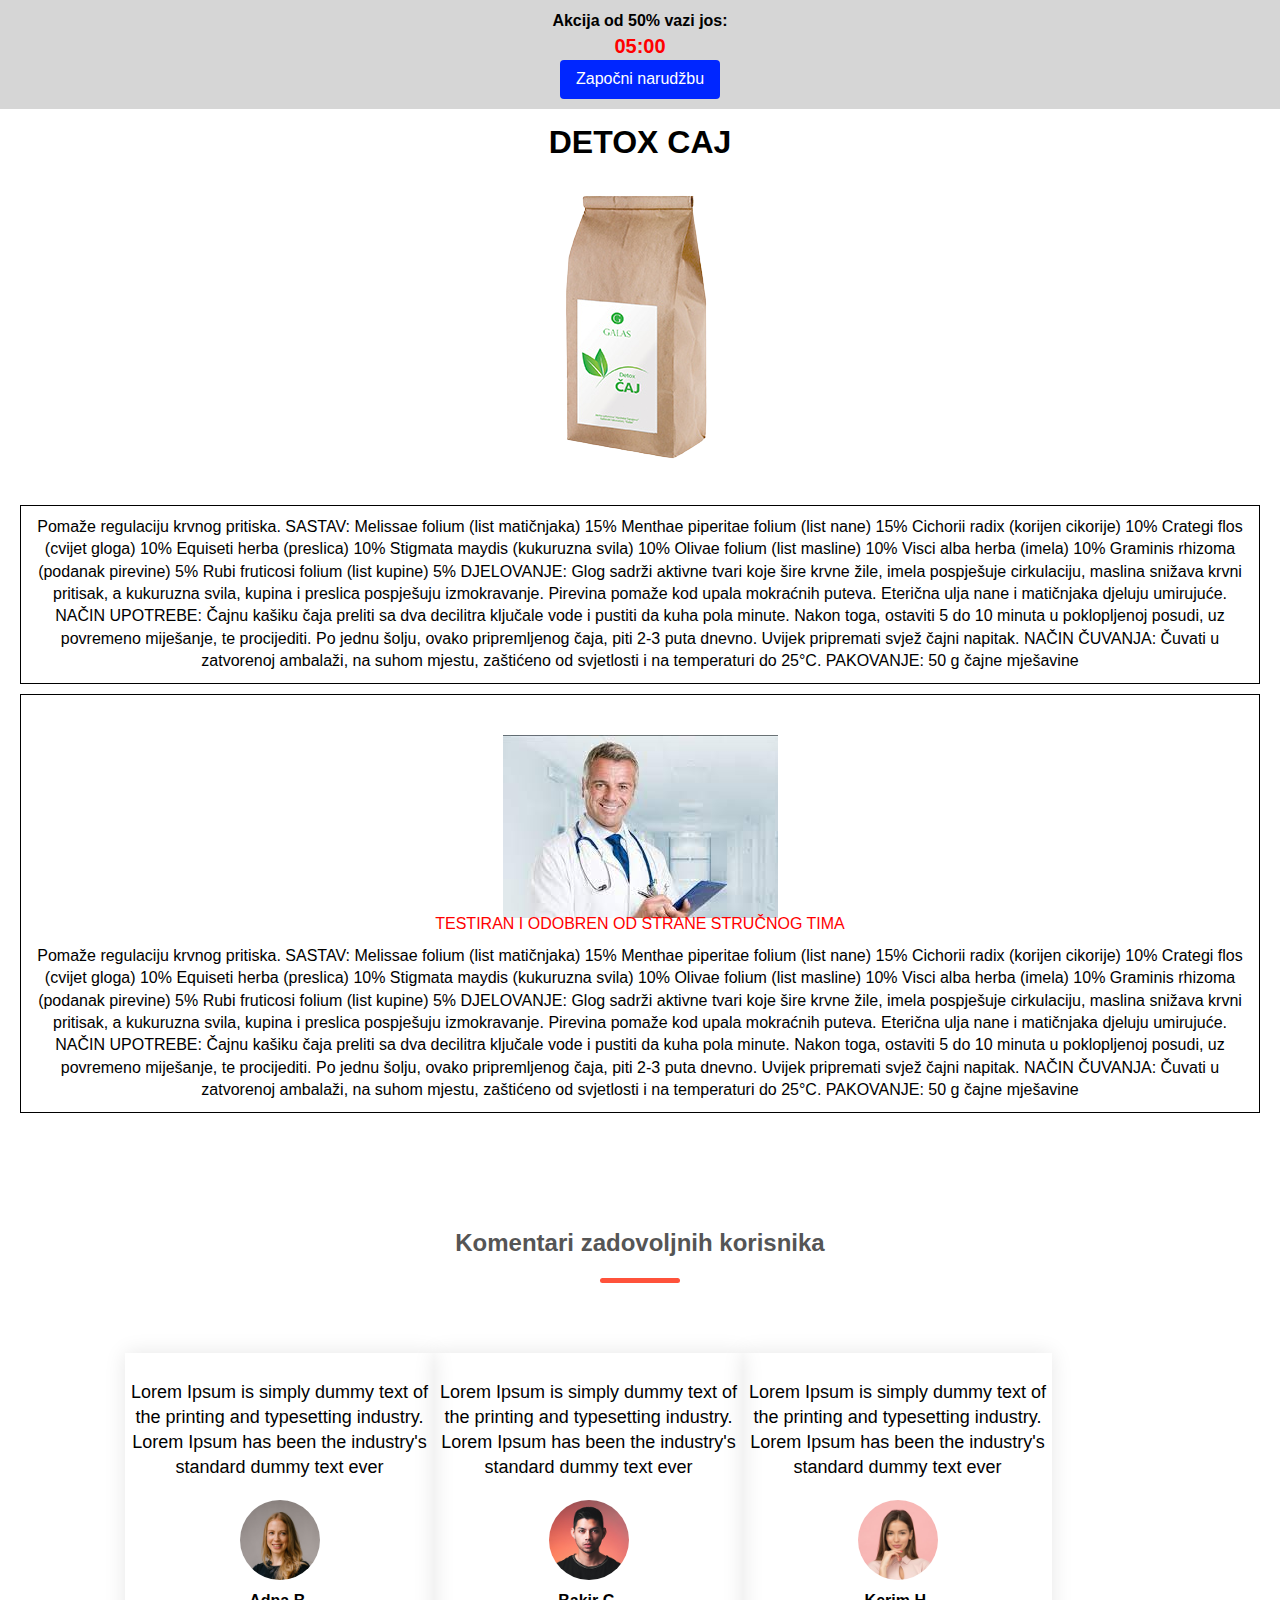
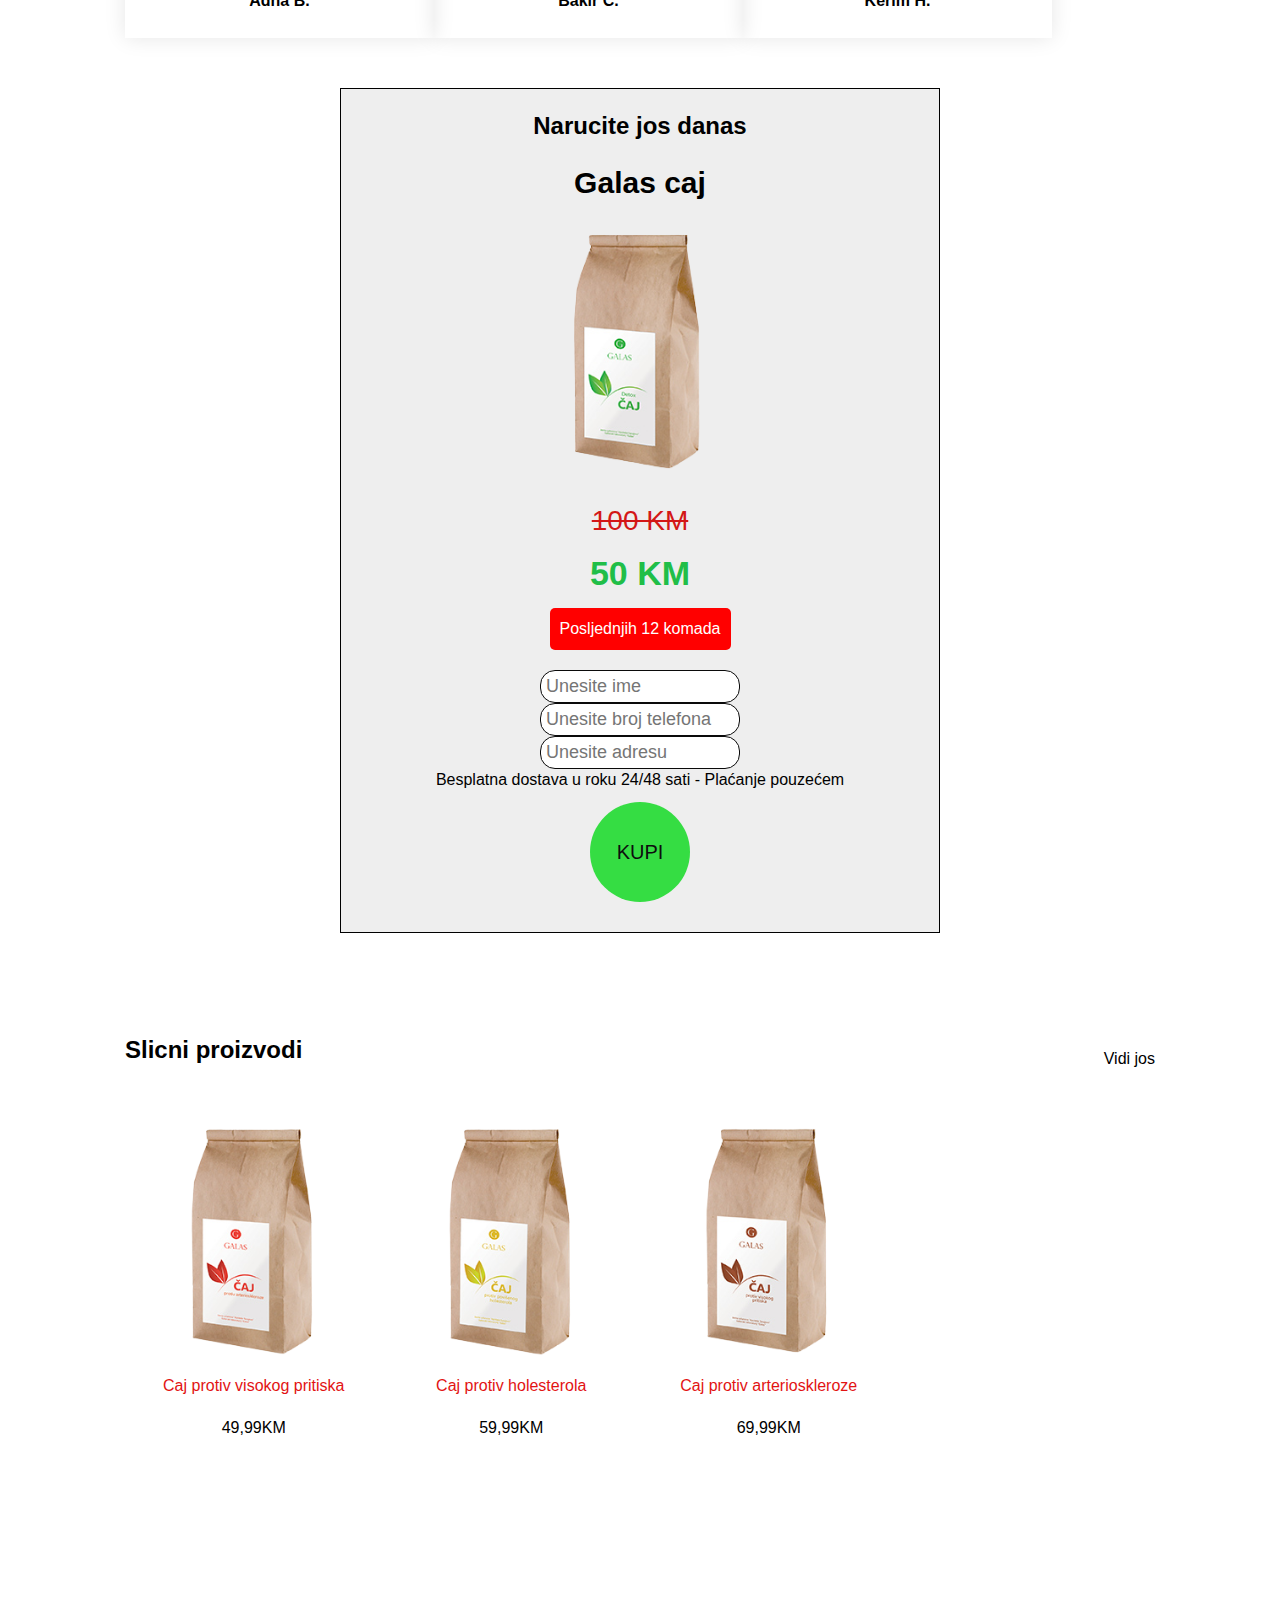
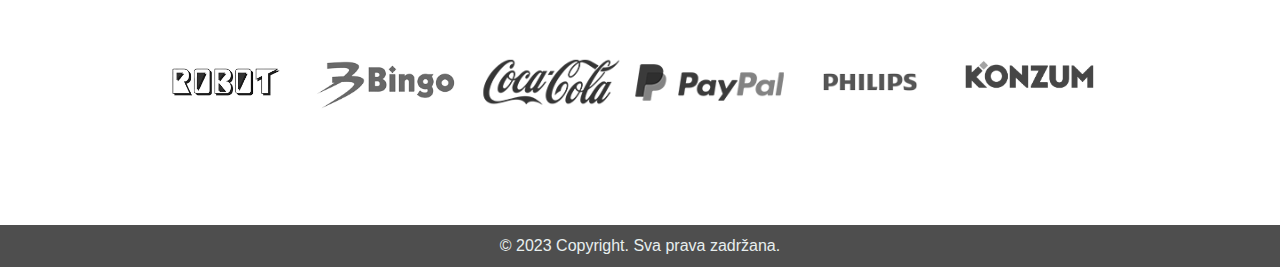
<file: product-details-c4 copy.html>
<!DOCTYPE html>
<html>
<head>
    <title>Prodaja proizvoda</title>
    <link rel="stylesheet" href="style.css">
</head>


<body>
    <h1>DETOX CAJ</h1>
<div class="image-container">
  <img src="images/c4.png" alt="Dobrodošlica">
  <div class="image-caption">
    <p>Pomaže regulaciju krvnog pritiska.
        SASTAV:
        Melissae folium (list matičnjaka) 15%
        
        Menthae piperitae folium (list nane) 15%
        
        Cichorii radix (korijen cikorije) 10%
        
        Crategi flos (cvijet gloga) 10%
        
        Equiseti herba (preslica) 10%
        
        Stigmata maydis (kukuruzna svila) 10%
        
        Olivae folium (list masline) 10%
        
        Visci alba herba (imela) 10%
        
        Graminis rhizoma (podanak pirevine) 5%
        
        Rubi fruticosi folium (list kupine) 5%
        
        DJELOVANJE:
        Glog sadrži aktivne tvari koje šire krvne žile, imela pospješuje cirkulaciju, maslina snižava krvni pritisak, a kukuruzna svila, kupina i preslica pospješuju izmokravanje. Pirevina pomaže kod upala mokraćnih puteva. Eterična ulja nane i matičnjaka djeluju umirujuće. 
        
        NAČIN UPOTREBE:
        Čajnu kašiku čaja preliti sa dva decilitra ključale vode i pustiti da kuha pola minute. Nakon toga, ostaviti 5 do 10 minuta u poklopljenoj posudi, uz povremeno miješanje, te procijediti. Po jednu šolju, ovako pripremljenog čaja, piti 2-3 puta dnevno. Uvijek pripremati svjež čajni napitak.
        
        NAČIN ČUVANJA:
        Čuvati u zatvorenoj ambalaži, na suhom mjestu, zaštićeno od svjetlosti i na temperaturi do 25°C.
        
        PAKOVANJE:
        50 g čajne mješavine</p>
  </div>
    <div class="image-caption">
        <div class="image-container">
            <img src="images/doktor.jpg" alt="Dobrodošlica">
            <p><span class="red-text" style="display: block; margin-top: -5px;">TESTIRAN I ODOBREN OD STRANE STRUČNOG TIMA</span></p>
            <p><span class="p" style="display: block; margin-top: 10px;"></span>Pomaže regulaciju krvnog pritiska.
          SASTAV:
          Melissae folium (list matičnjaka) 15%
          
          Menthae piperitae folium (list nane) 15%
          
          Cichorii radix (korijen cikorije) 10%
          
          Crategi flos (cvijet gloga) 10%
          
          Equiseti herba (preslica) 10%
          
          Stigmata maydis (kukuruzna svila) 10%
          
          Olivae folium (list masline) 10%
          
          Visci alba herba (imela) 10%
          
          Graminis rhizoma (podanak pirevine) 5%
          
          Rubi fruticosi folium (list kupine) 5%
          
          DJELOVANJE:
          Glog sadrži aktivne tvari koje šire krvne žile, imela pospješuje cirkulaciju, maslina snižava krvni pritisak, a kukuruzna svila, kupina i preslica pospješuju izmokravanje. Pirevina pomaže kod upala mokraćnih puteva. Eterična ulja nane i matičnjaka djeluju umirujuće. 
          
          NAČIN UPOTREBE:
          Čajnu kašiku čaja preliti sa dva decilitra ključale vode i pustiti da kuha pola minute. Nakon toga, ostaviti 5 do 10 minuta u poklopljenoj posudi, uz povremeno miješanje, te procijediti. Po jednu šolju, ovako pripremljenog čaja, piti 2-3 puta dnevno. Uvijek pripremati svjež čajni napitak.
          
          NAČIN ČUVANJA:
          Čuvati u zatvorenoj ambalaži, na suhom mjestu, zaštićeno od svjetlosti i na temperaturi do 25°C.
          
          PAKOVANJE:
          50 g čajne mješavine</p>
    </div>
</div>

<!--------- testimonial -------->
<div class="testimonial">
  <div class="small-container">
      <h2 class="title">Komentari zadovoljnih korisnika</h2>
      <div class="row-5">
          <div class="col-3">
              <i class="fa fa-quote-left"></i>
              <p>Lorem Ipsum is simply dummy text of the printing and typesetting industry. Lorem Ipsum has been the industry's standard dummy text ever</p>
              <div class="rating">
                  <i class="fa fa-star"></i>
                  <i class="fa fa-star"></i>
                  <i class="fa fa-star"></i>
                  <i class="fa fa-star"></i>
                  <i class="fa fa-star"></i>
              </div>
              <img src="images/user-1.png">
              <h3>Adna B.</h3>
          </div>
          <div class="col-3">
              <i class="fa fa-quote-left"></i>
              <p>Lorem Ipsum is simply dummy text of the printing and typesetting industry. Lorem Ipsum has been the industry's standard dummy text ever</p>
              <div class="rating">
                  <i class="fa fa-star"></i>
                  <i class="fa fa-star"></i>
                  <i class="fa fa-star"></i>
                  <i class="fa fa-star"></i>
                  <i class="fa fa-star-o"></i>
              </div>
              <img src="images/user-2.png">
              <h3>Bakir C.</h3>
          </div>
          <div class="col-3">
              <i class="fa fa-quote-left"></i>
              <p>Lorem Ipsum is simply dummy text of the printing and typesetting industry. Lorem Ipsum has been the industry's standard dummy text ever</p>
              <div class="rating">
                  <i class="fa fa-star"></i>
                  <i class="fa fa-star"></i>
                  <i class="fa fa-star"></i>
                  <i class="fa fa-star"></i>
                  <i class="fa fa-star-o"></i>
              </div>
              <img src="images/user-3.png">
              <h3>Kerim H.</h3>
          </div>
      </div>
  </div>
</div>


    <div id="product-list">
        <!-- Ovdje cemo prikazati proizvode -->
    </div>

    <div class="headbar">
        <div class="discount-text">Akcija od 50% vazi jos:</div>
        <div class="timer">05:00</div>
        <div class="start-order">
          <a href="#customer-details-container">Započni narudžbu</a>
        </div>
      </div>

      
      
      <div id="customer-details-container">
        <h2>Narucite jos danas</h2>
        <div class="product-details">
          <h3>Galas caj</h3>
          <img src="images/c4.png" alt="Proizvod" />
          <div class="price-details">
            <div class="crossed-price">100 KM</div>
            <div class="real-price">50 KM</div>
          </div>
          <div class="last-12-box"> <!-- Dodani crveni box -->
            Posljednjih 12 komada
        </div>
        </div>
        <div class="input-box">
          <input type="text" id="name" placeholder="Unesite ime">
        </div>
        <div class="input-box">
          <input type="text" id="phone" placeholder="Unesite broj telefona">
        </div>
        <div class="input-box">
          <input type="text" id="address" placeholder="Unesite adresu">
        </div>
        <p>Besplatna dostava u roku 24/48 sati - Plaćanje pouzećem</p> <!-- Dodani tekst -->
        <div class="start-order-box">
          <p2>KUPI</p2>
        </div>
      </div>

      <!-------title------>
<div class="small-container">
  <div class="row row-2">
      <h2>Slicni proizvodi</h2>
      <p>Vidi jos</p>
  </div>
</div>


 <!-------products------>


<div class="small-container">
      
  <div class="row">
      <div class="col-4">
          <a href="product-details.html"><img src="images/c1.png"></a>
          <a href="product-details.html"><h4>Caj protiv visokog pritiska</h4></a>
          <div class="rating">
              <i class="fa fa-star"></i>
              <i class="fa fa-star"></i>
              <i class="fa fa-star"></i>
              <i class="fa fa-star"></i>
              <i class="fa fa-star-o"></i>
          </div>
          <p>49,99KM</p>
      </div>
      <div class="col-4">
          <a href="product-details-c2.html"><img src="images/c2.png"></a>
          <a href="product-details-c2.html"><h4>Caj protiv holesterola</h4></a>
          <div class="rating">
              <i class="fa fa-star"></i>
              <i class="fa fa-star"></i>
              <i class="fa fa-star"></i>
              <i class="fa fa-star-half-o"></i>
              <i class="fa fa-star-o"></i>
          </div>
          <p>59,99KM</p>
      </div>
      <div class="col-4">
          <a href="product-details-c3.html"><img src="images/c3.png"></a>
          <a href="product-details-c3.html"><h4>Caj protiv arterioskleroze</h4></a>
          <div class="rating">
              <i class="fa fa-star"></i>
              <i class="fa fa-star"></i>
              <i class="fa fa-star"></i>
              <i class="fa fa-star"></i>
              <i class="fa fa-star-half-o"></i>
          </div>
          <p>69,99KM</p>
      </div>
  </div>
      
<!---------- brands ------>
<div class="brands">
  <div class="small-container">
      <div class="row">
          <div class="col-5">
              <img src="images/robot-removebg-preview.png">
          </div>
          <div class="col-5">
              <img src="images/bingo-removebg-preview.png">
          </div>
          <div class="col-5">
              <img src="images/logo-coca-cola.png">
          </div>
          <div class="col-5">
              <img src="images/logo-paypal.png">
          </div>
          <div class="col-5">
              <img src="images/logo-philips.png">
          </div>
          <div class="col-5">
              <img src="images/konzum-removebg-preview.png">
          </div>
      </div>
  </div>
</div>

      <footer>
        <p50>&copy; 2023 Copyright. Sva prava zadržana.</p>
      </footer>
      
      
    <script src="index.js"></script>
    <meta name="viewport" content="width=device-width, initial-scale=1.0">

</body>
</html>
</file>
<file: style.css>
*{
    margin: 0;
    padding: 0;
    box-sizing: border-box;
}

body{
    font-family: 'Poppins', sans-serif;
}

.navbar{
    display: flex;
    align-items: center;
    padding: 20px;
    margin-top: 5px;
}

/* Primjer kako pomaknuti navbar prema gore */
.navbar {
  margin-top: -20px; /* Prilagodite ovo prema željenom pomaku prema gore */
}


nav{
    flex: 1;
    text-align: right;
}
nav ul{
    display: inline-block;
    list-style-type: none;
}
nav ul li{
    display: inline-block;
    margin-right: 20px;
}
a{
    text-decoration: none;
    color: #555;
}
p{
    color: #555;
}

.container{
    max-width: 1300px;
    
    margin: auto;
    padding-left: 25px;
    padding-right: 25px;
}
.row{
    display: flex;
    align-items: center;
    flex-wrap: wrap;
    justify-content: flex-start;
}


  /* ovo je za text i slike na homepage na vrhu  */

.col-2{
    flex-basis: 50%;
    min-width: 300px;
}
.col-2 img{
    max-width: 100%;
    padding: 50 px 0;
}
.logo.no-text{
    text-indent: -9px;
    font-size: 20px;
    color: rgb(241, 10, 10);
}
.col-2 h1{
    font-size: 50px;
    line-height: 60px;
    margin: 1px 0;
    margin-bottom: 100px;
}
.btn{
    display: inline-block;
    background: #ff523b;
    color: #fff;
    padding: 8px 30px;
    margin: 30px 0;
    border-radius: 30px;
    transition: background 0.5s;
}

.btn:hover{
   background: #563434;
}

@media screen and (max-width: 767px) {
  /* Pomičemo gumb u desno za 10px */
  .btn {
    margin-left: 80px;
  }
}
.categories{
    margin: 70px 0;
}

/* ovo je za proizvode na homepage  */

.col-4{
    flex-basis: 25%;
    padding: 10px;
    min-width: 200px;
    margin-bottom: 50px;
    transition: transform 0.5s;
}
.col-4 img{
    width: 100%;
}
 /* Primjer primjene media query-ja za mobilne uređaje */
 @media (max-width: 768px) {
  .row-5 {
    display: grid;
    grid-template-columns: repeat(2, 1fr); /* Postavite dvije kolone s jednako raspodijeljenim prostorom */
    gap: 10px; /* Dodajte razmak između elemenata */
    max-width: 100%; /* Ograničite maksimalnu širinu .row kako bi proizvodi stali unutar okvira stranice */
    overflow: hidden; /* Sakrijte horizontalni overflow kako biste spriječili pojavu horizontalnog scrollbar-a */
  }

  .row-5{
    text-align: center;
}

.single-product .row-5{
  text-align: left;
}

  .col-4 {
    width: 100%; /* Postavite širinu na 100% kako bi proizvodi zauzeli cijelu širinu kolone */
    box-sizing: border-box;
    padding: 5px;
    margin-left: -35px; /* Poništite lijevi margin kako bismo započeli s početne točke */
    margin-top: 20px;
  }

  .col-4 img {
    width: 100%; /* Postavite širinu slike na 100% kako bi se prilagodila širini .col-4 */
    height: auto; /* Očuvajte omjer slike */
  }

  .col-4 h4 {
    font-size: 15px;
    margin: 40px 0;
    text-align: center;
  }
  .col-4 p {
    font-size: 16px;
    margin: 10px 0;
    text-align: center;
    margin-top: -20px;
  }
  .rating2 .fa{
    color: #ff523b;
    text-align: center;
  position: relative; /* Postavljanje na relativno pozicioniranje */
  top: -30px; /* Pomjeranje ikona prema gore za 10 piksela */
  transform: translateX(0px); /* Pomjeranje ikona u desno za 60 piksela */
  }
  .col-4 img {
    transform: scale(1.8); /* Povećanje slike za 20% */
  }
}

@media (min-width: 1280px) {
.row-5{
  display: flex;
  align-items: center;
  flex-wrap: wrap;
  justify-content: flex-start;
}
.col-4 h4 {
  font-size: 16px;
  margin: 40px 0;
  text-align: center;
}
.col-4 p {
  font-size: 16px;
  margin: 10px 0;
  text-align: center;
  margin-top: -20px;
}
.rating2 .fa {
  text-align: center;
  position: relative; /* Postavljanje na relativno pozicioniranje */
  top: -30px; /* Pomjeranje ikona prema gore za 10 piksela */
  transform: translateX(60px); /* Pomjeranje ikona u desno za 60 piksela */
}

.col-4 img {
  transform: scale(1.6); /* Povećanje slike za 20% */
}
.rating2 .fa{
  color: #ff523b;
}
}

.title{
    text-align: center;
    margin: 0 auto 80px;
    position: relative;
    line-height: 60px;
    color: #555;
}
.title::after{
    content: '';
    background: #ff523b;
    width: 80px;
    height: 5px;
    border-radius: 5px;
    position: absolute;
    bottom: -10px;
    left: 50%;
    transform: translateX(-50%);
}

@media screen and (max-width: 767px) {
  .title {
    line-height: 1.3; /* Smanjujemo visinu linije teksta na mobilnoj verziji (prilagodite broj po potrebi) */
  }
}

h4{
    color: #e21313;
    font-weight: normal;
}
.col-4 p{
    font-size: 14;
}
.rating .fa{
    color: #ff523b;
}

.col-4:hover{
    transform: translateY(-5px);
}

.comment-text a {
  color: red;
}


h5{
    color: #555;
    font-weight: normal;
    text-decoration: line-through;          
}   

.single-product h5{
    margin: 20px 0;
    font-size: 22px;
    font-weight: bold;
}

/*----------testimonial-------*/

.testimonial{
    padding-top: 100px;
}
.testimonial .col-3{
    text-align: center;
    padding: 15px 5px;
    box-shadow: 0 0 20px 0px rgba(0,0,0,0.1);
    cursor: pointer;
    transition: transform 0.5s;
}
.testimonial .col-3 img{
    width: 80px;
    margin-top: 20px;
    border-radius: 50%;
}
.testimonial .col-3:hover{
    transform: translateY(-10px);
}
.fa.fa-quote-left{
    font-size: 34px;
    color: #ff523b;
    margin-top: -20px;
}
.col-3 p{
    font-size: 18px;
    margin: 12px 0;
    color: #000000;
}

.testimonial .col-3 h3{
    font-weight: 600;
    color: #000000;
    font-size: 16px;
    margin-top: 10px;
}

.col-3{
  flex-basis: 30%;
  min-width: 250px;
  margin-bottom: 30px;
}
.col-3 img{
  width: 100%;
}
.small-container{
  max-width: 1080px;
  margin: auto;
  padding-left: 25px;
  padding-right: 25px;
}

/*---za slike brendova(sponzora) brands---------*/
.brands{
    margin: 100px auto;
}
.brands .col-5 img {
    max-width: 100%;
    height: auto;
}

@media screen and (max-width: 767px) {
    .brands .col-5 {
        flex-basis: 50%;
        max-width: 50%;
        margin-top: -20px;
        
    }
}
@media screen and (max-width: 767px) {
  .brands .col-5 {
    margin-top: -20px; /* Podešavanje željene margine prema gore */
  }
}

@media screen and (max-width: 767px) {
  .brands .small-container {
    margin-top: -0px; /* Podešavanje željene margine prema gore */
  }
}


.col-5{
    width: 160px;
}
.col-5 img{
    width: 100%;
    cursor: pointer;
    filter: grayscale(100%);
}
.col-5 img:hover{
    filter: grayscale(0);
}

.menu-icon{
    width: 20px;
    margin-left: 20px;
    display: none;
}



/*---------footer-------*/

footer {
    position: absolute;
    left: 0;
    right: 0;
    bottom: 1000;
    background-color: #4e4e4e;
    color: #333;
    padding: 10px;
    text-align: center;
  }
  
/* Dodajte bijelu boju i podvlaku na link u footeru */
footer a {
  color: white;
  text-decoration: underline;
}

  

/*--------- ZA 3 LINIJE SA STRANE ZA MOB MENI media query for menu -------*/

@media only screen and (max-width: 800px){

    nav ul{
        position: absolute;
        top: 75px;
        left: 30;
        background: #b1b0b0;
        width: 28%;
        overflow: hidden;
        transition: max-height 0.5;
    }
    nav ul li{
        display: block;
        margin-right: 50px;
        margin-top: 10px;
        margin-bottom: 10px;
    }
    nav ul li a{
        color: #fff;
    }
    .menu-icon{
        display: block;
        cursor: pointer;
        margin-top: 12px;
    }
}
/*--------- all products page ------*/

.row-2{
    justify-content: space-between;
    margin: 100px auto 50px;
}
select{
    border: 1px solid #ff523b;
    padding: 5px;
}
select:focus{
    outline: none;
}
.page-btn{
    margin: 0 auto 80px;

}
.page-btn span{
    display: inline-block;
    border: 1px solid #ff523b;
    margin-left: 10px;
    width: 40px;
    height: 40px;
    text-align: center;
    line-height: 40px;
    cursor: pointer;
}
.page-btn span:hover{
    background: #ff523b;
    color: #fff;
}







/*-----media query for less than 600 screen size  MOZDA NE TREBA*/
@media only screen and (max-width: 600px){
    .row{
        text-align: center;
    }
    .col-2, .col-3, .col-4{
        flex-basis: 100%;
    }
    .single-product .row{
        text-align: left;
    }
    .single-product .col-2{
        padding: 20px 0;
    }
    .single-product h1{
        font-size: 26px;
        line-height: 32px;
    }
    .cart-info p{
        display: none;
    }
}



/*--------za header gdje su proizvodi account-page------   MOZDA NE TREBA*/

.account-page{
    padding: 50px 0;
    background: radial-gradient(#fff,#ffd6d6);
}
.form-container{
    background: #fff;
    width: 300px;
    height: 400px;
    position: relative;
    text-align: center;
    padding: 20px 0;
    margin: auto;
    box-shadow: 0 0 20px 0px rgba(0,0,0,0.1);
    overflow: hidden;
}
.form-container span{
    font-weight: bold;
    padding: 0 10px;
    color: #555;
    cursor: pointer;
    width: 100px;
    display: inline-block;
}
.form-btn{
    display: inline-block;
}
.form-container form{
    max-width: 300px;
    padding: 0 20px;
    position: absolute;
    top: 130px;
    transition: transform 1s;
}
form input{
    width: 100%;
    height: 30px;
    margin: 10px 0;
    padding: 0 10px;
    border: 1px solid #ccc;
}
form .btn{
    width: 100%;
    border: none;
    cursor: pointer;
    margin: 10px 0;
}
form .btn:focus{
    outline: none;
}
#LoginForm{
    left: -300px;
}
#RegForm{
    left: 0;
}
form a{
    font-size: 12px;
}
#Indicator{
    width: 100px;
    border: none;
    background: #ff523b;
    height: 3px;
    margin-top: 8px;
    transform: translateX(100px);
    transition: transform 1s;
}

.blue-header {
    background-color: blue;
    color: white;
    padding: 20px;
}

  
  .timer-box {
    background-color: #f2f2f2;
    padding: 2px;
    width: 100px;
    height: 50px;
    text-align: center;
    border-radius: 25px;
    display: flex;
    justify-content: center;
    align-items: center;
  }
  
  .timer {
    font-size: 20px;
    color: #ff0000;
  }


  .col-2 {
    display: flex;
    flex-direction: column;
    justify-content: flex-start;
    align-items: flex-start;
  }
  
  

  
/* OVO JE CSS OD PRVOG DIJELA IZ FOLDERA 1 */
  body {
    font-family: Arial, sans-serif;
    line-height: 1.4;
    margin: 20px;
    background-color: rgb(252, 253, 253); 
  }
  
  h1 {
    text-align: center;
    margin-top: 50px;
    color: rgb(0, 0, 0);
  }
  h1 {
    margin-top: 130px; /* Prilagodite vrijednost prema željenom pomaku prema dolje */
  }
  
  /* Dodajte medijalni upit koji će primijeniti promjene samo na mobilnoj verziji */
  @media (min-width: 768px) {
    h1 {
      margin-top: 0; /* Resetiraj marginu na 0 u širim prikazima */
    }
  }

  @media (min-width: 768px) {
    h1 {
      margin-top: 120px; /* Promijenite vrijednost prema želji za odmak naslova iznad headbara */
    }
  }
  
  h2 {
    text-align: center;
    margin-bottom: 20px;
    color: rgb(0, 0, 0);
  }

  h3 {
    color: rgb(0, 0, 0);
    font-size: 30px;
  }

  p {
    color: rgb(0, 0, 0);
  }

  p2 {
    color: rgb(13, 14, 14);
  }

  p50 {
    color: rgb(232, 238, 238);
  }

  #product-list {
    margin-top: 20px;
  }
  
  img {
    display: block;
    margin: 0 auto;
    max-width: 100%;
    height: auto;
  }
  
  .image-container {
    text-align: center;
  }
  

  
  .image-caption {
    border: 1px solid rgb(0, 0, 0);
    padding: 10px;
    margin-top: 10px;
    background-color: transparent;
    display: inline-block;
  }
/* MOZDA OBRISATI */
  .crossed-price {
    text-decoration: line-through;
    color: rgb(255, 56, 56);
  }
  
  .real-price {
    font-weight: bold;
    color: rgb(53, 221, 67);
    margin-top: 10px;
  }
  @media (max-width: 767px) {
    .crossed-price {
      font-size: 44px; /* Postavite željenu veličinu fonta za prekriženu cijenu */
    }
  
    .real-price {
      font-size: 44px; /* Postavite željenu veličinu fonta za cijenu ispod */
    }
  }  
  
  .product-details {
    text-align: center;
    margin-top: 20px;
  }
  
  .product-details h2,
  .product-details p {
    margin-bottom: 10px;
  }
  
  .product-details img {
    max-width: 400px;
    margin-top: 20px;
  }

  h3 {
    margin-bottom: 30px; /* Prilagodite vrijednost prema želji */
  }
  
  img {
    margin-top: 30px; /* Prilagodite vrijednost prema želji */
  }
  
  
  .crossed-price span {
    text-decoration: line-through;
    color: rgb(12, 11, 11);
  }
  
  .real-price span {
    font-weight: bold;
    color: red;
    margin-top: 10px;
  }

  .real-price {
    font-weight: bold;
    color: rgb(32, 190, 72);
    margin-top: 10px;
    font-size: 34px; /* Dodajte ovu liniju i prilagodite vrijednost veličine fonta prema želji */
  }
  
  .crossed-price {
    text-decoration: line-through;
    color: rgb(211, 23, 23);
    font-size: 28px; /* Dodajte ovu liniju i prilagodite vrijednost veličine fonta prema želji */
  }
  
  
  .customer-details {
    text-align: center;
    margin-top: 20px;
  }
  
  .customer-details h2 {
    margin-bottom: 10px;
  }
  
 
  
  /* BOX NARUČI */
  .start-order-box {
    width: 100px;
    height: 100px;
    background-color: rgb(53, 221, 67);
    color: black;
    text-align: center;
    line-height: 100px; /* Centriranje teksta u krugu */
    border-radius: 50%; /* Pretvara kvadratni element u krug */
    font-size: 20px;
    margin: 10px auto; /* Automatsko poravnanje lijeve i desne margine */
    animation: pulse 2s infinite; /* Promijenite 2s na željeno trajanje u sekundama */
  }

  /* Definiramo CSS ključnu animaciju "pulse" za efekt impulsa */
@keyframes pulse {
  0% { transform: scale(1); }
  50% { transform: scale(1.1); }
  100% { transform: scale(1); }
}


  
  #customer-details-container {
    border: 1px solid rgb(0, 0, 0);
    padding: 20px;
    max-width: 600px; /* Ograničili smo maksimalnu širinu na 400px */
    margin: 20px auto; /* Povećali margin-top na 20px kako bismo ga pomaknuli prema dolje */
    margin-bottom: 10px;
    background-color: #eeeeee;
  }
  
  
  
  /* Prethodni stilovi ostaju nepromijenjeni */

  .product-details {
    display: flex;
    flex-direction: column;
    align-items: center;
  }

  
  
  /* POSLJEDNJI STO SU OSTALI*/
  .last-12-box {
    background-color: red;
    color: white;
    text-align: center;
    padding: 10px;
    margin-top: 10px;
    margin-bottom: 20px; /* Dodajemo razmak s donje strane */
    border-radius: 5px;
    width: fit-content;
    animation: tremble 1.5s infinite;
  }
  @keyframes tremble {
    0% { transform: translateX(0); }
    25% { transform: translateX(-5px) rotate(-2deg); }
    50% { transform: translateX(5px) rotate(2deg); }
    75% { transform: translateX(-5px) rotate(-2deg); }
    100% { transform: translateX(5px) rotate(2deg); }
  }

  @media (max-width: 767px) {
    img {
      max-width: 100%;
      height: auto;
    }
  

  }
  
  /* Dodajte sve vaše postojeće CSS stilove ovdje */

/* POMJERANJE I VELICINA SLIKE U NARUCI */
@media (max-width: 767px) {
  .product-details img {
    max-width: 400px; /* Željena širina slike na mobilnoj verziji */
    margin-left: -40px;
  }
  
  .price-details {
    margin-top: 10px; /* Prilagodite vrijednost prema želji */
  }
  
  .product-details {
    overflow-x: hidden; /* Spriječava horizontalno klizanje unutar .product-details */
  }
}

  
  
  .red-text {
    color: red;
  }
  
  .headbar {
    position: fixed;
    top: 0;
    left: 0;
    width: 100%;
    background-color: #d6d6d6;
    padding: 10px;
    display: flex;
    justify-content: space-between;
    align-items: center;
    z-index: 1000;
  }
  
  .discount-text {
    font-weight: bold;
  }
  
  .timer {
    font-weight: bold;
  }
  /* HEADBAR ZAPOCNI NARUDŽBU */
  .start-order {
    padding: 8px 16px;
    background-color: #0026ff; 
    border-radius: 4px;
  }
  
  .start-order a {
    color: #fff;
    text-decoration: none;
  }
  
  .headbar {
    display: flex;
    flex-direction: column;
    align-items: center;
    text-align: center;
  }
  
  .discount-text {
    order: 1;
  }
  
  .timer {
    order: 2;
  }
  
  .start-order {
    order: 3;
  }

  @media (max-width: 768px) {
    .headbar {
      flex-direction: column;
    }
  }
  
  @media (max-width: 767px) {
    .input-box.start-order-box {
      width: calc(100% - 20px);
      margin-left: 5px;
      margin-right: 5px;
    }
  }
  
  .input-box {
    margin-bottom: 10px;
    width: 200px;
    margin: 0 auto;
  }
  
  .input-box input {
    width: 100%;
    padding: 5px;
    border: 1px solid #0a0a0a;
    border-radius: 15px;
    font-size: 18px; /* Prilagodite vrijednost prema željenom fontu */
  }
  
  .input-box:not(:last-child) {
    margin-bottom: 0;
  }
  


  
/* POMJERANJE HEADER PREMA GORE*/
  .header {
    margin-top: -40px; /* Prilagodite ovo prema željenom pomaku prema gore */
  }
  
  /* Primjer kako pomaknuti logo ulijevo */
.logo {
  position: relative;
  left: -30px; /* Prilagodite ovo prema željenom pomaku prema lijevo */
}

  
 


  
  /* KOMENTARI */

  .profile-pic {
    margin-top: -6px; /* Pomaknite sliku prema gore 10 piksela */
  }

.comment-container {
  max-width: 100%; /* Postavite maksimalnu širinu boxa na 100% širine zaslona */
  width: 300px; /* Opcionalno: postavite željenu fiksnu širinu boxa u pikselima */
  margin: 0 auto; /* Centrirajte box na stranici */
  overflow: hidden; /* Spriječite horizontalno klizanje */
}
  /* background  */
body {
    font-family: Arial, sans-serif;
    background-color: #ffffff;
    overflow-x: hidden;
}

.comment-container {
    width: 400px;
    margin: 0 auto;
    overflow-x: hidden;
    margin-top: 50px;
}

h3 {
    font-weight: bold;
    text-align: center;
    margin-bottom: 10px;
}

.comment {
    display: flex;
    align-items: flex-start;
    border: 1px solid #ddd;
    background-color: #e6f3ff; /* Promijenili smo boju boxa u svijetlo plavu */
    border-radius: 10px; /* Dodali zaobljenost boxa */
    padding: 10px;
    margin-bottom: 10px;
    box-sizing: border-box; /* Dodajte ovu liniju */
    width: 100%; /* Opcionalno: Povećajte širinu boxa na 100% */
    margin-bottom: 20px; /* Povećajte razmak između komentara */
}

.profile-pic {
    width: 60px;
    height: 60px;
    border-radius: 50%;
    margin-right: 10px;
}

.user-info {
    flex: 1;
}

.user-name {
    font-weight: bold;
}

.date {
    color: #888;
    margin-top: 6px;
}

.comment-text {
    margin-top: 5px;
    margin-bottom: 10px;
}

.like-button {
    color: #888;
    font-size: 12px;
    text-align: right;
    cursor: pointer;
}

.like-button i {
    margin-right: 5px;
}

.profile-pic {
  margin-top: -6px; /* Pomaknite sliku prema gore 10 piksela */
}

/* Dodajte media query za desktop verziju */
@media (min-width: 1280px) {
  .comment-container {
    width: 800px; /* Povećajte širinu boxa na 500 piksela za desktop verziju */
  }
}

.images-container {
  display: flex;
  justify-content: center;
  margin-top: 10px;
}

.images-container img {
  max-width: 100%;
  height: auto;
  margin: 5px;
}



.special-offer-box {
  width: 200px;
  height: 100px;
  background: linear-gradient(135deg, #fbbf00 0%, #ff7a00 100%);
  border-radius: 20px;
  color: #fff;
  text-align: center;
  display: flex;
  flex-direction: column;
  justify-content: center;
  align-items: center;
  font-size: 18px;
  width: 120px; /* Promijenite ovu vrijednost prema vašim željama za širinu */
  height: 95px; /* Promijenite ovu vrijednost prema vašim željama za visinu */
  font-weight: bold;
  position: absolute;
  top: 25%; /* Promijenite ovu vrijednost prema vašim željama za pomjeranje prema gore */
  left: 35%; /* Promijenite ovu vrijednost prema vašim željama za pomjeranje ulijevo */
  transform: translate(-50%, -50%) rotate(-10deg); /* Rotacija ulijevo */
  z-index: 1;
  border: 3px solid rgb(255, 255, 255); /* Dodajte bijele linije oko boxa */
  box-shadow: 0 2px 4px rgba(0, 0, 0, 0.8); /* Dodajte sjenu prema vašim željama */
  line-height: 1.0;
}

.special-crossed-price {
  font-size: 16px;
  margin-top: 5px;
  text-decoration: line-through;
}

.special-price {
  font-size: 26px;
  margin-top: 5px;
}

.special-price::after {
  content: '';
  display: block;
  width: 60%;
  height: 3px;
  background-color: red;
  position: absolute;
  bottom: 4px; /* Promijenite ovu vrijednost ako želite podesiti razmak između cijene i crvene linije */
  left: 25px;
}
.product-details {
  position: relative;
}
</file>
